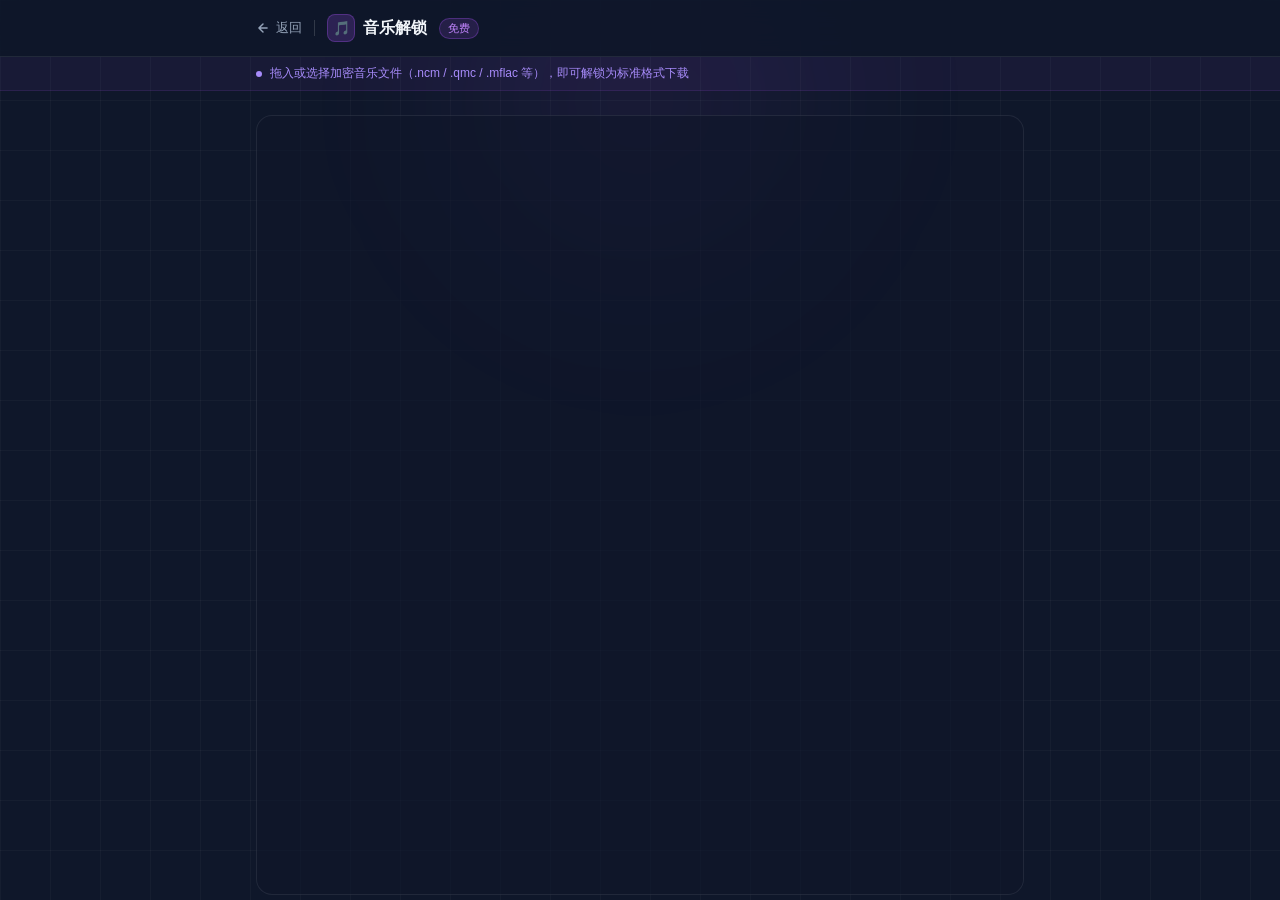
<file: unlock.html>
<!DOCTYPE html>
<html lang="zh-CN">
<head>
  <meta charset="UTF-8">
  <meta name="viewport" content="width=device-width, initial-scale=1.0">
  <title>音乐解锁 - 胡萝卜须儿</title>
  <style>
    *, *::before, *::after { margin: 0; padding: 0; box-sizing: border-box; }

    html, body {
      height: 100%;
      background: #0f172a;
      font-family: -apple-system, BlinkMacSystemFont, "Segoe UI", sans-serif;
      -webkit-font-smoothing: antialiased;
      color: #f1f5f9;
    }

    /* ── Background ── */
    .bg {
      position: fixed;
      inset: 0;
      z-index: 0;
      pointer-events: none;
    }
    .bg-grid {
      position: absolute;
      inset: 0;
      background-image:
        linear-gradient(rgba(255,255,255,0.03) 1px, transparent 1px),
        linear-gradient(90deg, rgba(255,255,255,0.03) 1px, transparent 1px);
      background-size: 50px 50px;
    }
    .bg-glow {
      position: absolute;
      left: 50%;
      top: -200px;
      width: 600px;
      height: 600px;
      transform: translateX(-50%);
      border-radius: 50%;
      background: radial-gradient(circle, rgba(168,85,247,0.08), transparent 65%);
      filter: blur(60px);
    }

    /* ── Layout ── */
    .container {
      position: relative;
      z-index: 1;
      display: flex;
      flex-direction: column;
      height: 100vh;
    }

    /* ── Header ── */
    .header {
      flex-shrink: 0;
      display: flex;
      align-items: center;
      gap: 12px;
      padding: 14px 24px;
      background: rgba(15, 23, 42, 0.85);
      backdrop-filter: blur(16px);
      -webkit-backdrop-filter: blur(16px);
      border-bottom: 1px solid rgba(255,255,255,0.08);
    }

    .header-inner {
      max-width: 768px;
      margin: 0 auto;
      width: 100%;
      display: flex;
      align-items: center;
      gap: 12px;
    }

    .header-back {
      display: flex;
      align-items: center;
      gap: 6px;
      color: #94a3b8;
      text-decoration: none;
      font-size: 13px;
      transition: color 0.2s;
    }
    .header-back:hover { color: #e2e8f0; }

    .header-divider {
      width: 1px;
      height: 16px;
      background: rgba(255,255,255,0.15);
    }

    .header-title {
      display: flex;
      align-items: center;
      gap: 8px;
      font-size: 16px;
      font-weight: 600;
      color: #f1f5f9;
    }

    .header-icon {
      width: 28px;
      height: 28px;
      border-radius: 8px;
      background: rgba(168,85,247,0.2);
      border: 1px solid rgba(168,85,247,0.3);
      display: flex;
      align-items: center;
      justify-content: center;
      font-size: 14px;
    }

    .header-badge {
      margin-left: 4px;
      padding: 2px 8px;
      border-radius: 999px;
      background: rgba(168,85,247,0.15);
      border: 1px solid rgba(168,85,247,0.3);
      font-size: 11px;
      font-weight: 500;
      color: #c084fc;
    }

    /* ── Tip bar ── */
    .tip-bar {
      flex-shrink: 0;
      padding: 8px 24px;
      background: rgba(168,85,247,0.06);
      border-bottom: 1px solid rgba(168,85,247,0.12);
    }

    .tip-inner {
      max-width: 768px;
      margin: 0 auto;
      display: flex;
      align-items: center;
      gap: 8px;
      font-size: 12px;
      color: #a78bfa;
    }
    .tip-dot {
      width: 6px;
      height: 6px;
      border-radius: 50%;
      background: #a78bfa;
      flex-shrink: 0;
    }

    /* ── iframe area ── */
    .iframe-outer {
      flex: 1;
      overflow-y: auto;
      padding: 24px 16px;
    }

    .iframe-inner {
      max-width: 768px;
      margin: 0 auto;
      height: calc(100vh - 120px);
      min-height: 480px;
      border-radius: 16px;
      overflow: hidden;
      border: 1px solid rgba(255,255,255,0.08);
      background: rgba(15,23,42,0.6);
      position: relative;
    }

    .loading {
      position: absolute;
      inset: 0;
      display: flex;
      flex-direction: column;
      align-items: center;
      justify-content: center;
      gap: 16px;
      background: rgba(15,23,42,0.95);
      z-index: 10;
      border-radius: inherit;
      transition: opacity 0.4s ease;
    }
    .loading.hidden {
      opacity: 0;
      pointer-events: none;
    }

    .spinner-ring {
      width: 44px;
      height: 44px;
      border-radius: 50%;
      border: 3px solid rgba(168,85,247,0.2);
      border-top-color: #a855f7;
      animation: spin 0.9s linear infinite;
    }
    @keyframes spin { to { transform: rotate(360deg); } }

    .loading-text {
      font-size: 13px;
      color: #64748b;
    }

    iframe {
      width: 100%;
      height: 100%;
      border: none;
      display: block;
    }
  </style>
</head>
<body>
  <!-- background -->
  <div class="bg">
    <div class="bg-grid"></div>
    <div class="bg-glow"></div>
  </div>

  <div class="container">
    <!-- header -->
    <header class="header">
      <div class="header-inner">
        <a href="index" class="header-back">
          <svg width="14" height="14" viewBox="0 0 24 24" fill="none" stroke="currentColor" stroke-width="2.5" stroke-linecap="round" stroke-linejoin="round">
            <path d="M19 12H5M12 19l-7-7 7-7"/>
          </svg>
          返回
        </a>
        <div class="header-divider"></div>
        <div class="header-title">
          <div class="header-icon">🎵</div>
          音乐解锁
          <span class="header-badge">免费</span>
        </div>
      </div>
    </header>

    <!-- tip -->
    <div class="tip-bar">
      <div class="tip-inner">
        <div class="tip-dot"></div>
        拖入或选择加密音乐文件（.ncm / .qmc / .mflac 等），即可解锁为标准格式下载
      </div>
    </div>

    <!-- iframe -->
    <div class="iframe-outer">
      <div class="iframe-inner">
        <div class="loading" id="loading">
          <div class="spinner-ring"></div>
          <span class="loading-text">加载中…</span>
        </div>
        <iframe
          src="http://unlock.music.hi.cn/"
          title="音乐解锁"
          sandbox="allow-same-origin allow-scripts allow-forms allow-popups allow-presentation"
          onload="document.getElementById('loading').classList.add('hidden')"
        ></iframe>
      </div>
    </div>
  </div>
</body>
</html>
</file>
